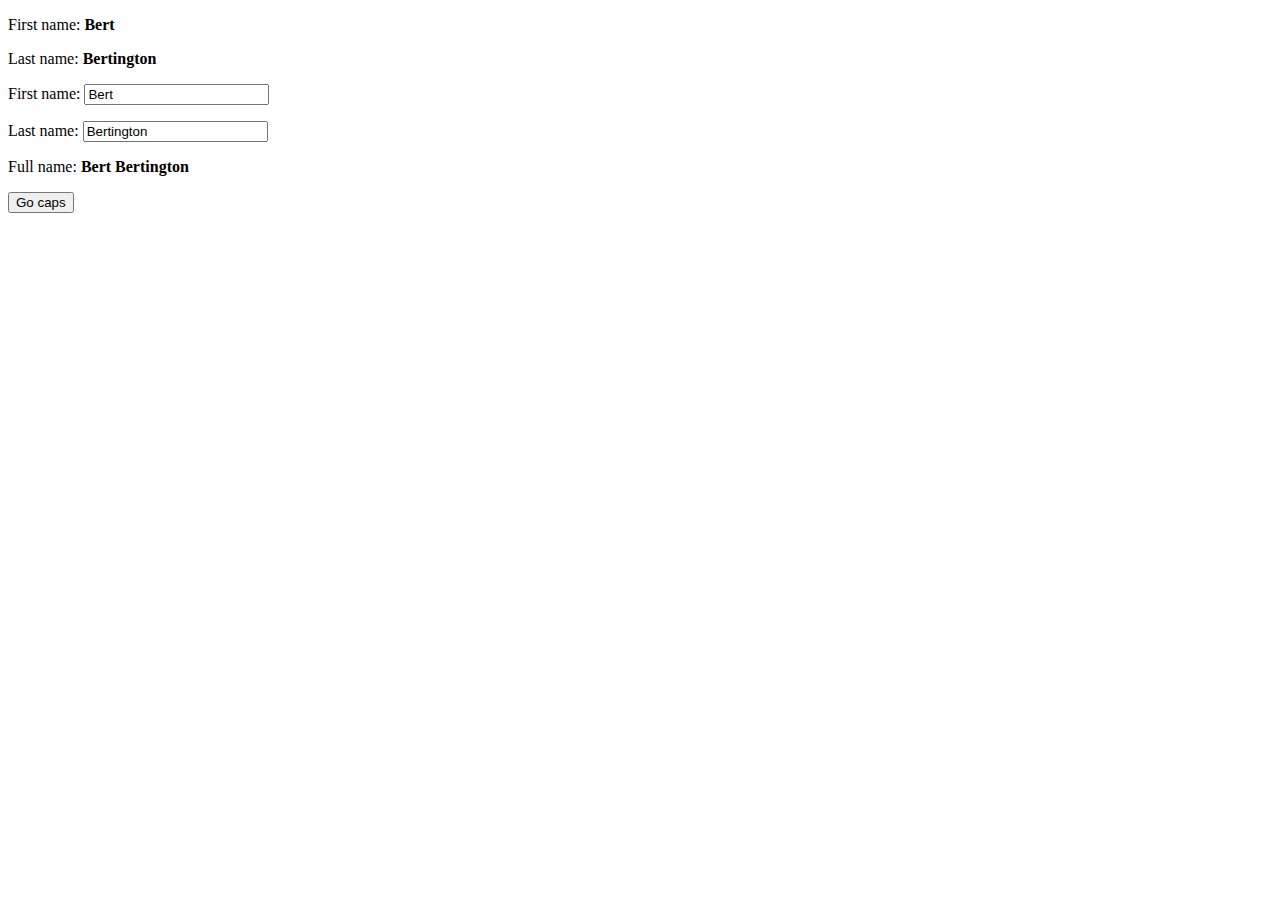
<file: oppgave2/index.html>
<!DOCTYPE HTML>
<html>
	<head>
	    <script src="lib/knockout-2.1.0.js"></script>
	    <script src="lib/jquery-1.8.0.min.js"></script>
	    <script src="src/oppgave2ViewModel.js"></script>
	    <script> 
		    $(document).ready(function () {
		        ko.applyBindings(new AppViewModel());
		    });
	    </script>
	</head>
	<body>
		<p>First name: <strong data-bind="text: firstName"></strong></p>
		<p>Last name: <strong data-bind="text: lastName"></strong></p>
		
		<p>First name: <input data-bind="value: firstName" /></p>
		<p>Last name: <input data-bind="value: lastName" /></p>
		
		<p>Full name: <strong data-bind="text: fullName"></strong></p>
		
		<button data-bind="click: capitalizeLastName">Go caps</button>
	</body>
</html>
</file>
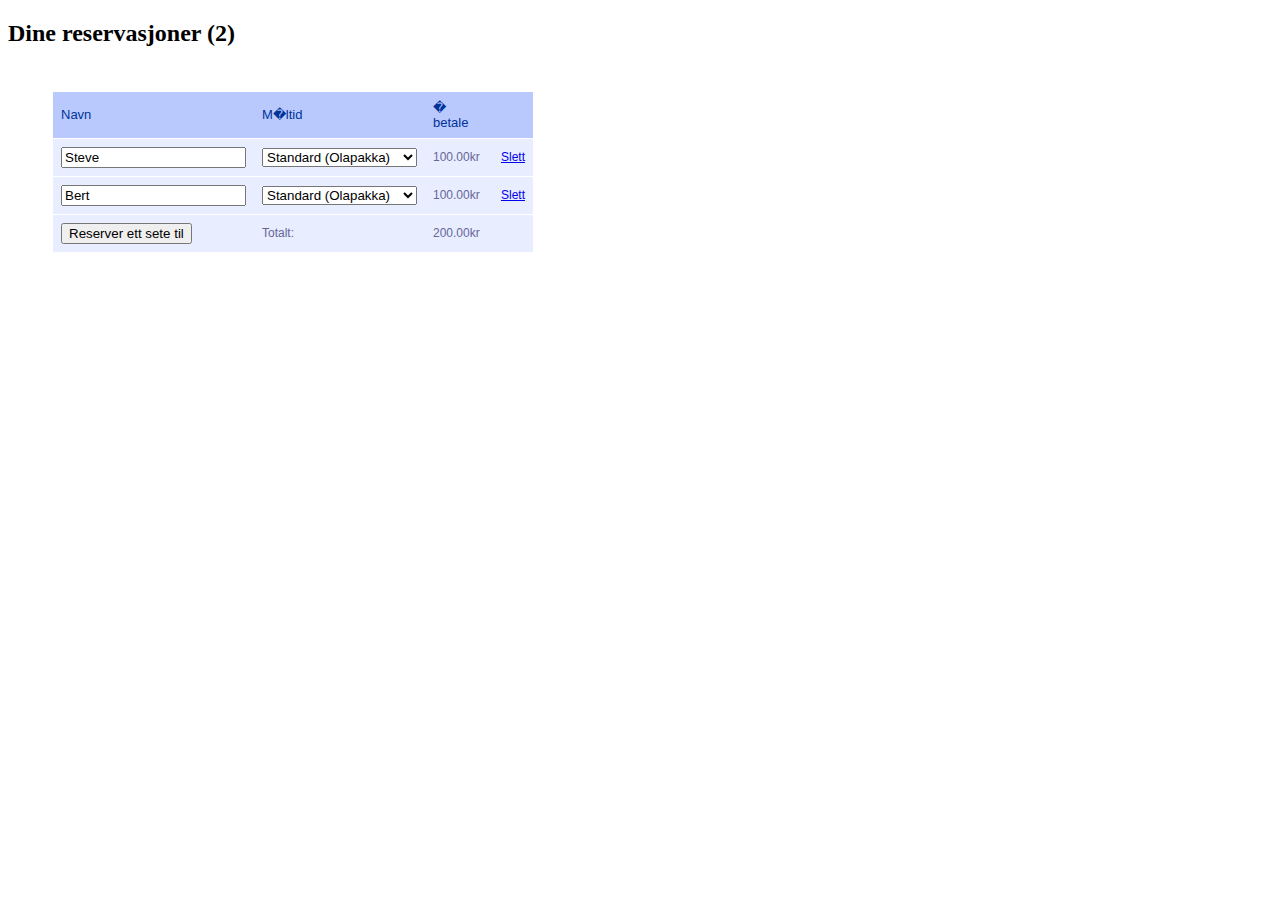
<file: oppgave3/index.html>
<!DOCTYPE HTML>
<html>
    <head>
        <script src="lib/underscore-min.js"> </script>
        <script src="lib/knockout-2.1.0.js"> </script>
        <script src="lib/jquery-1.8.0.min.js"> </script>
        <script src="src/oppgave3ViewModel.js"> </script>
        <script> 
        $(document).ready(function () {
            ko.applyBindings(new ReservationsViewModel());
        });
        </script>
        <link rel="stylesheet" type="text/css" href="css/style.css" />
    </head>
    <body>
        
        <h2>Dine reservasjoner (<span data-bind="text: seats().length"></span>)</h2>
        
        <table id="rounded-corner">
            <thead>
                <tr>
                    <th>Navn</th><th>M�ltid</th><th>� betale</th><th></th>
                </tr>
            </thead>
            <tbody data-bind="foreach: seats">
                <tr>
                    <td><input data-bind="value: name" /></td>
                    <td><select data-bind="options: $root.availableMeals, value: meal, optionsText: 'mealName'"></select></td>
                    <td data-bind="text: formattedPrice"></td>
                    <td><a href="#" data-bind="click: $root.removeSeat">Slett</a></td>
                </tr>    
            </tbody>
            <tfoot>
                <tr>
                    <td>
                    	<button data-bind="click: addSeat, enable: seats().length < 5">Reserver ett sete til</button>
                    </td>
                    <td>Totalt:</td>
                    <td><span data-bind="text: totalSurcharge().toFixed(2)"></span>kr</td>
                    <td></td>
                </tr>   
            </tfoot>            
        </table>    
    </body>
</html>
</file>
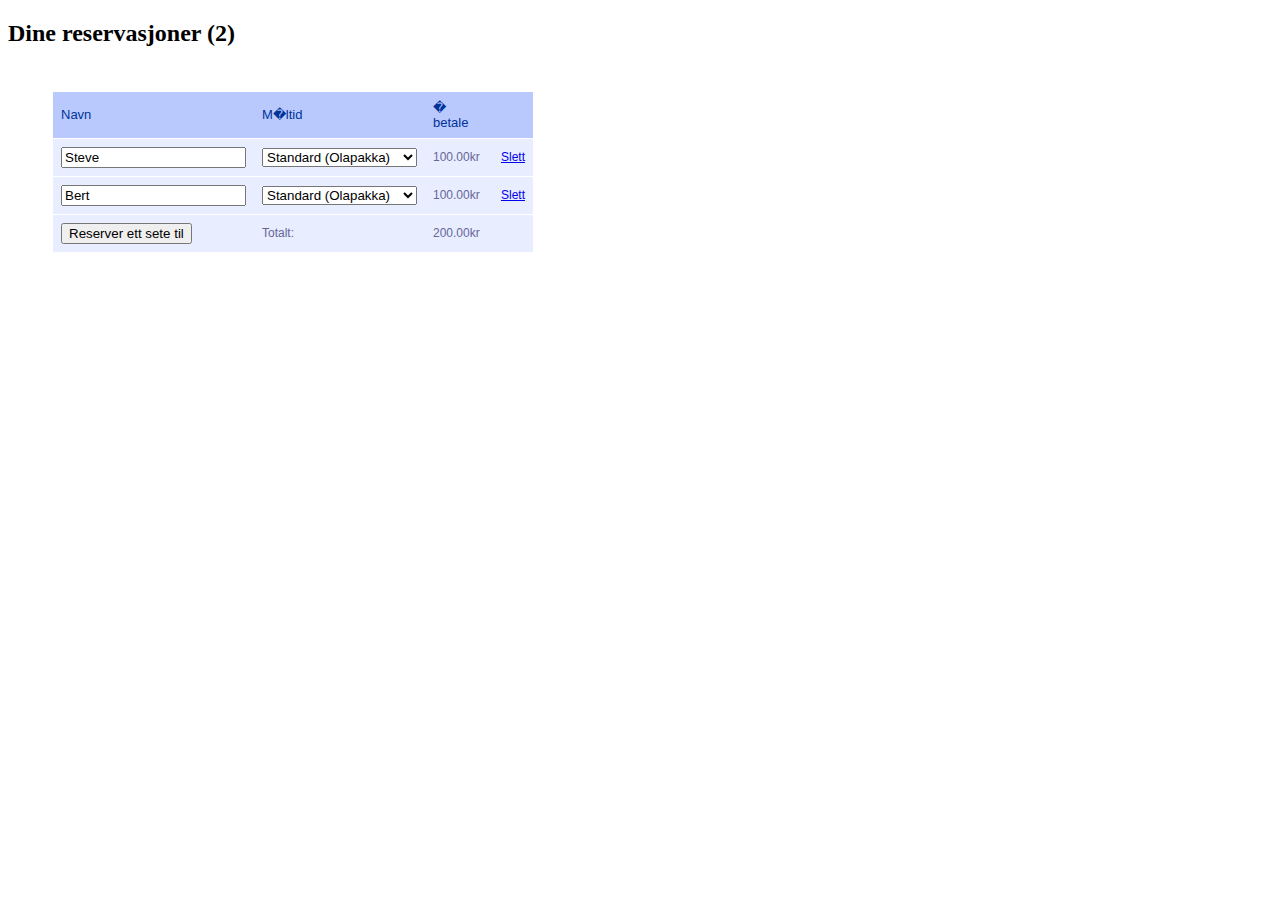
<file: oppgave4/index.html>
<!DOCTYPE HTML>
<html>
    <head>
        <script src="lib/underscore-min.js"> </script>
        <script src="lib/knockout-2.1.0.js"> </script>
        <script src="lib/jquery-1.8.0.min.js"> </script>
        <script src="src/oppgave4ViewModel.js"> </script>
        <script> 
        $(document).ready(function () {
            ko.applyBindings(new ReservationsViewModel());
        });
        </script>
        <link rel="stylesheet" type="text/css" href="css/style.css" />
    </head>
    <body>
    
        <h2>Dine reservasjoner (<span data-bind="text: seats().length"></span>)</h2>
        
        <table id="rounded-corner">
            <thead><tr>
                <th>Navn</th><th>M�ltid</th><th>� betale</th><th></th>
            </tr></thead>
            <tbody data-bind="foreach: seats">
                <tr>
                    <td><input data-bind="value: name" /></td>
                    <td><select data-bind="options: $root.availableMeals, value: meal, optionsText: 'mealName'"></select></td>
                    <td data-bind="text: formattedPrice"></td>
                    <td><a href="#" data-bind="click: $root.removeSeat">Slett</a></td>
                </tr>    
            </tbody>
            <tfoot>
                <tr>
                    <td>
                    	<button data-bind="click: addSeat, enable: canReserveAnotherSeat">Reserver ett sete til</button>
                    </td>
                    <td>Totalt:</td>
                    <td><span data-bind="text: totalSurcharge().toFixed(2)"></span>kr</td>
                    <td></td>
                </tr>   
            </tfoot>
        </table>
    </body>
</html>
</file>
<file: oppgave3/css/style.css>
#rounded-corner
{
	font-family: "Lucida Sans Unicode", "Lucida Grande", Sans-Serif;
	font-size: 12px;
	margin: 45px;
	width: 480px;
	text-align: left;
	border-collapse: collapse;
}
#rounded-corner thead th.rounded-company
{
	background: #b9c9fe url('table-images/left.png') left -1px no-repeat;
}
#rounded-corner thead th.rounded-q4
{
	background: #b9c9fe url('table-images/right.png') right -1px no-repeat;
}
#rounded-corner th
{
	padding: 8px;
	font-weight: normal;
	font-size: 13px;
	color: #039;
	background: #b9c9fe;
}
#rounded-corner td
{
	padding: 8px;
	background: #e8edff;
	border-top: 1px solid #fff;
	color: #669;
}
#rounded-corner tfoot td.rounded-foot-left
{
	background: #e8edff url('table-images/botleft.png') left bottom no-repeat;
}
#rounded-corner tfoot td.rounded-foot-right
{
	background: #e8edff url('table-images/botright.png') right bottom no-repeat;
}
#rounded-corner tbody tr:hover td
{
	background: #d0dafd;
}
</file>
<file: oppgave4/css/style.css>
#rounded-corner
{
	font-family: "Lucida Sans Unicode", "Lucida Grande", Sans-Serif;
	font-size: 12px;
	margin: 45px;
	width: 480px;
	text-align: left;
	border-collapse: collapse;
}
#rounded-corner thead th.rounded-company
{
	background: #b9c9fe url('table-images/left.png') left -1px no-repeat;
}
#rounded-corner thead th.rounded-q4
{
	background: #b9c9fe url('table-images/right.png') right -1px no-repeat;
}
#rounded-corner th
{
	padding: 8px;
	font-weight: normal;
	font-size: 13px;
	color: #039;
	background: #b9c9fe;
}
#rounded-corner td
{
	padding: 8px;
	background: #e8edff;
	border-top: 1px solid #fff;
	color: #669;
}
#rounded-corner tfoot td.rounded-foot-left
{
	background: #e8edff url('table-images/botleft.png') left bottom no-repeat;
}
#rounded-corner tfoot td.rounded-foot-right
{
	background: #e8edff url('table-images/botright.png') right bottom no-repeat;
}
#rounded-corner tbody tr:hover td
{
	background: #d0dafd;
}
</file>
